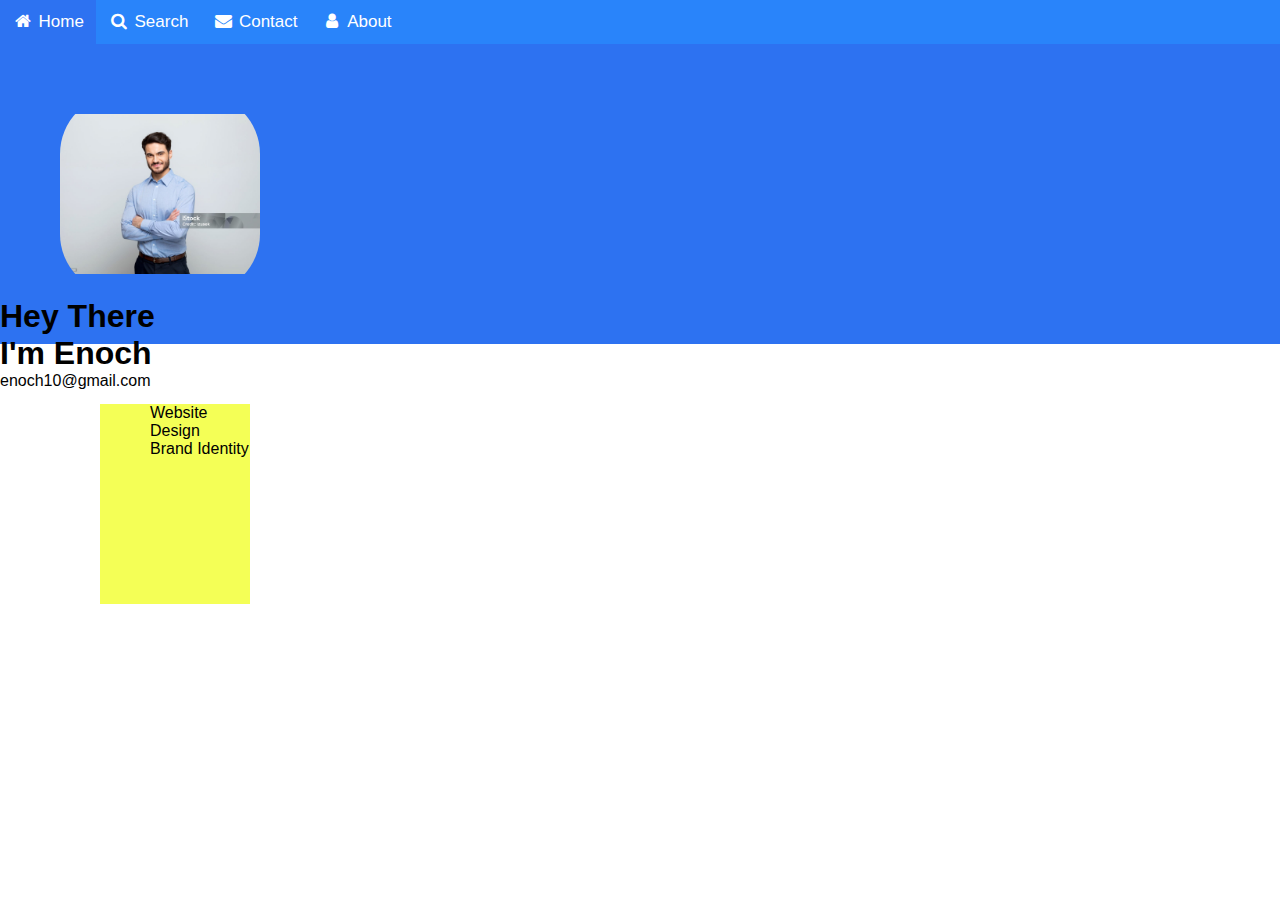
<file: index.html>
<!DOCTYPE html>
<html lang="en">
  <head>
    <meta charset="UTF-8" />
    <meta name="viewport" content="width=device-width, initial-scale=1.0" />
    <title>Enoch</title>
    <link rel="stylesheet" href="styles.css" />
    <link
      rel="stylesheet"
      href="https://cdnjs.cloudflare.com/ajax/libs/font-awesome/4.7.0/css/font-awesome.min.css"
    />
  </head>
  <body>
    <!--
    <div class="topnav">
        <a href="active" href="#home">Home</a>
        <a href="#About">About</a>
        <a href="#contact">Contact</a>

    </div>-->

    <div class="topnav">
      <a class="active" href="#"><i class="fa fa-fw fa-home"></i> Home</a>
      <a href="#"><i class="fa fa-fw fa-search"></i> Search</a>
      <a href="#"><i class="fa fa-fw fa-envelope"></i> Contact</a>
      <a href="#"><i class="fa fa-fw fa-user"></i> About</a>
    </div>

    <div class="portfolio">
      <img src="istockphoto-1542566108-1024x1024.jpg" alt="" />
      <h1>Hey There</h1>
      <h1>I'm Enoch</h1>
      <p>enoch10@gmail.com</p>
    </div>
    <div class="services">
      <div class="Webdesign">Website Design</div>
      <div class="brandID">Brand Identity</div>
    </div>
  </body>
</html>
</file>
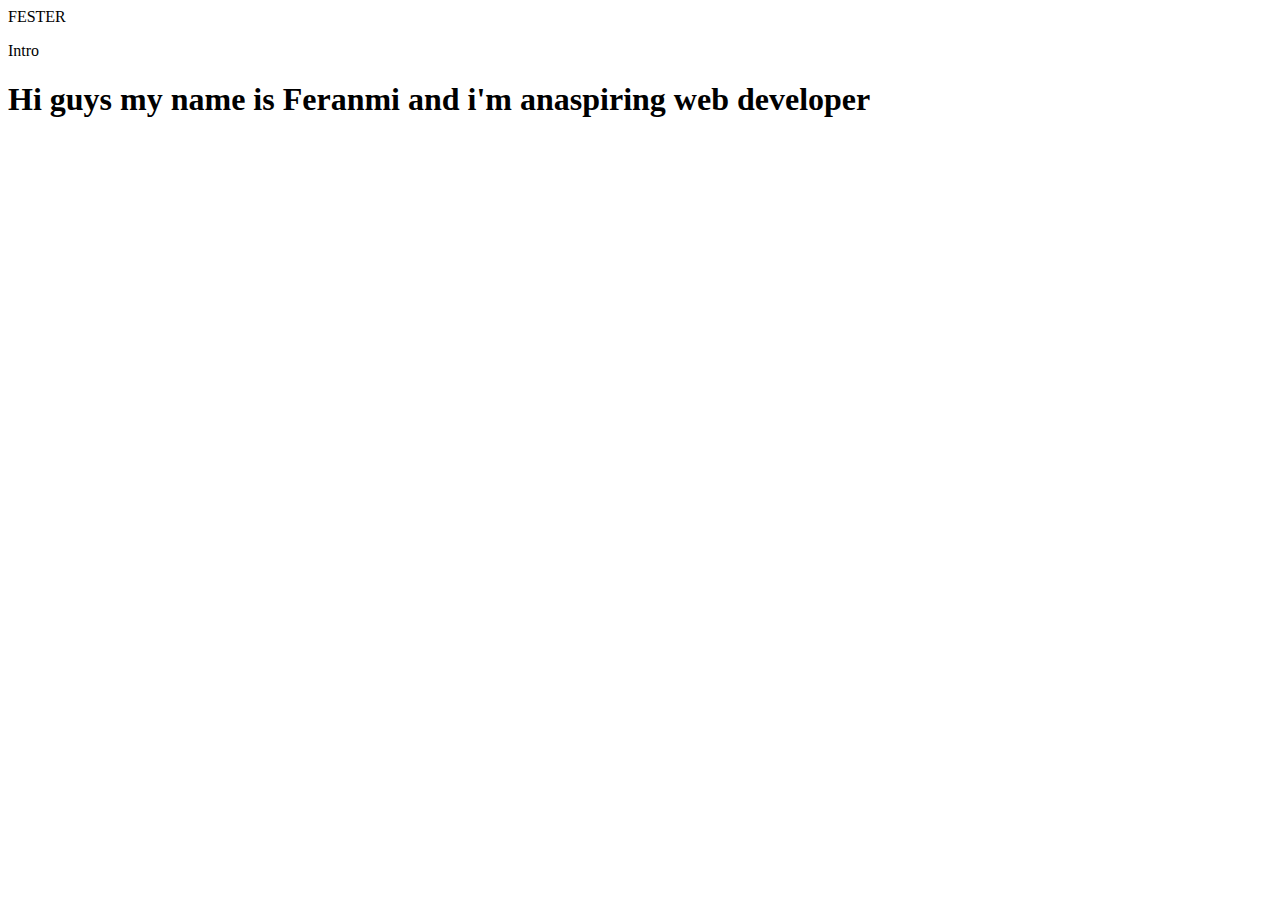
<file: fester.html>
<!DOCTYPE html>
<html lang="en">
<head>
    FESTER
    <meta charset="UTF-8">
    <meta http-equiv="X-UA-Compatible" content="IE=edge">
    <meta name="viewport" content="width=device-width, initial-scale=1.0">
    <title>FESTERSWEB</title>
</head>
<body>
<p>Intro</p>
<h1>Hi guys my name is Feranmi and i'm anaspiring web developer</h1>
    
</body>
</html>
</file>
<file: styles.css>
* {
  display: flexbox;
  padding: 0%;
  margin: 0;
}
body {
  font-family: Arial, Helvetica, sans-serif;
}

.topnav {
  width: 100%;
  background-color: #2984fa;
  overflow: auto;
}

.topnav a {
  float: left;
  padding: 12px;
  color: white;
  text-decoration: none;
  font-size: 17px;
}

.topnav a:hover {
  background-color: #2d72f1;
}

.active {
  background-color: #34acfc;
}

@media screen and (max-width: 500px) {
  .topnav a {
    float: none;
    display: block;
  }
}
img {
  border-radius: 60px;
  height: 200px;px;
  width: 200px;
  margin-left: 60px;
  margin-top: 50px;
  border-color: black;
  border-width: 20%;
  object-fit: contain;
  justify-content: center;
}
.portfolio {
  background-color: #2d72f1;
  height: 300px;
  text-overflow: clip;
}

.services {
  padding-left: 50px;
  background-color: rgb(244, 255, 86);
  height: 200px;
  width: 100px;
  margin-top: 60px;
  margin-left: 100px;

}
</file>
